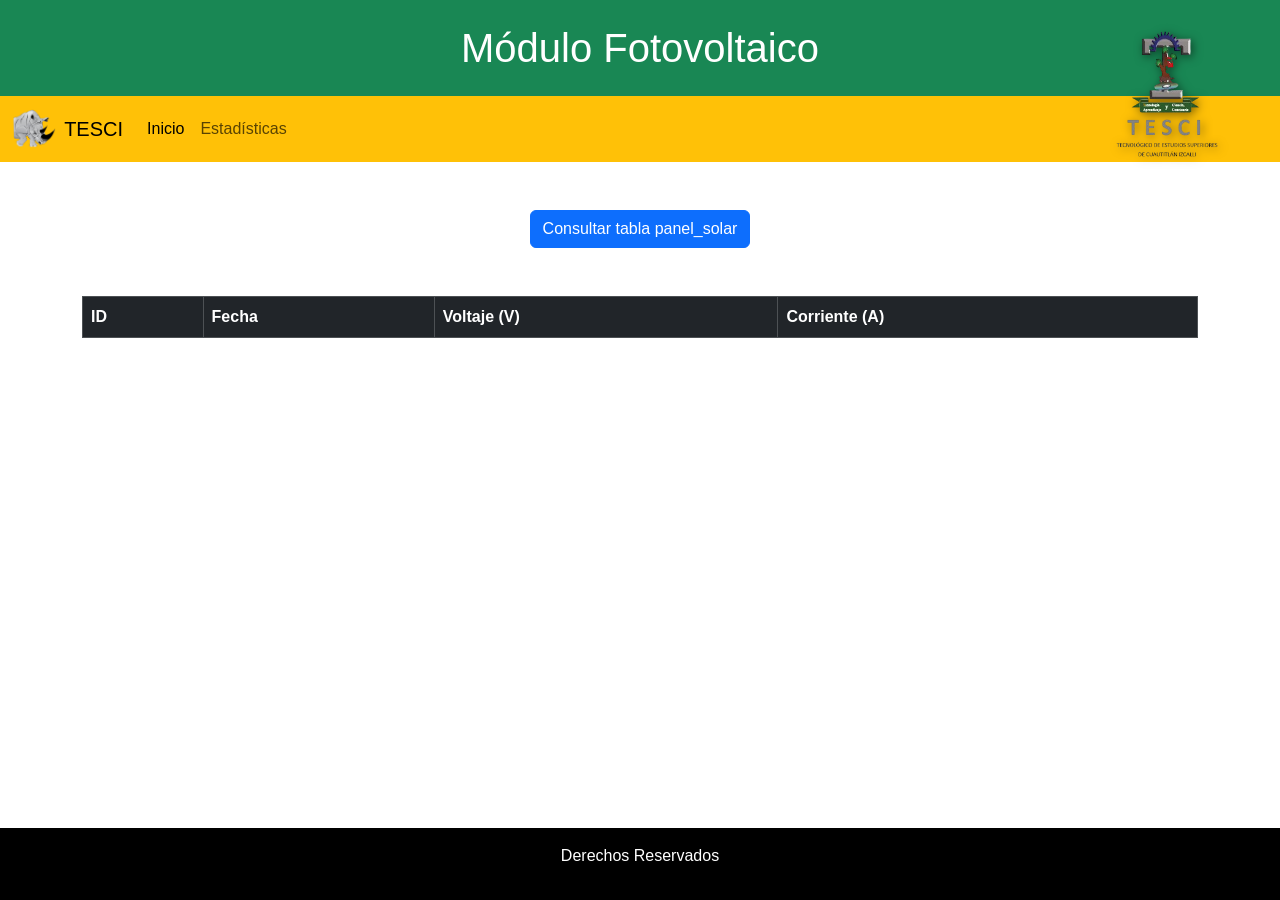
<file: Modulo_Fotovoltaico/tabla.html>
<!DOCTYPE html>
<html lang="es">
<head>
  <meta charset="UTF-8" />
  <meta name="viewport" content="width=device-width, initial-scale=1.0"/>
  <title>Módulo Fotovoltaico</title>
  <link href="https://cdn.jsdelivr.net/npm/bootstrap@5.3.0/dist/css/bootstrap.min.css" rel="stylesheet"/>
  <link href="stilos/styles.css" rel="stylesheet" />
  <script src="https://cdn.jsdelivr.net/npm/bootstrap@5.3.0/dist/js/bootstrap.bundle.min.js"></script>
</head>
<body>
  <!-- Contenedor principal con animación -->
  <div class="wrapper" transition-style="in:custom:circle-swoop">

    <!-- Header -->
    <div class="position-relative">
      <div class="bg-success text-white py-4 text-center">
        <h1 class="m-0">Módulo Fotovoltaico</h1>
      </div>

      <div class="logo-sobrepuesto text-center">
        <img src="recursos/logo.png" alt="Logo" class="logo-grande-sobrepuesto img-fluid" />
      </div>

      <nav class="navbar navbar-expand-lg navbar-light bg-warning">
        <div class="container-fluid">
          <a class="navbar-brand d-flex align-items-center" href="https://tesci.edomex.gob.mx">
            <img src="recursos/rino.png" alt="" style="height: 40px;" class="me-2" />
            TESCI
          </a>
          <button class="navbar-toggler" type="button" data-bs-toggle="collapse" data-bs-target="#navbarNav">
            <span class="navbar-toggler-icon"></span>
          </button>
          <div class="collapse navbar-collapse" id="navbarNav">
            <ul class="navbar-nav">
              <li class="nav-item"><a class="nav-link active" href="index.html">Inicio</a></li>
              <li class="nav-item"><a class="nav-link" href="tabla.html">Estadísticas</a></li>
            </ul>
          </div>
        </div>
      </nav>
    </div>

    <!-- Botón para consultar -->
    <div class="container my-5 text-center">
      <button id="btnConsultar" class="btn btn-primary">Consultar tabla panel_solar</button>
    </div>

    <!-- Tabla para mostrar resultados -->
    <div class="container">
      <table id="tablaDatos" class="table table-bordered table-striped">
        <thead class="table-dark">
          <tr>
            <th>ID</th>
            <th>Fecha</th>
            <th>Voltaje (V)</th>
            <th>Corriente (A)</th>
          </tr>
        </thead>
        <tbody>
          <!-- Aquí se insertan los datos -->
        </tbody>
      </table>
    </div>

  </div> <!-- Fin wrapper -->

  <!-- Footer -->
  <footer class="text-center py-3">
    <p>Derechos Reservados</p>
  </footer>

  <!-- Conexión a Supabase -->
  <script type="module">
    import { createClient } from "https://esm.sh/@supabase/supabase-js@2";

    // 🔑 Configura tus credenciales de Supabase
    const supabaseUrl = "https://mpmmbzuhafbxduilbegj.supabase.co";   // <-- cámbialo
    const supabaseKey = "eyJhbGciOiJIUzI1NiIsInR5cCI6IkpXVCJ9.eyJpc3MiOiJzdXBhYmFzZSIsInJlZiI6Im1wbW1ienVoYWZieGR1aWxiZWdqIiwicm9sZSI6ImFub24iLCJpYXQiOjE3NTU4NDkwOTUsImV4cCI6MjA3MTQyNTA5NX0.HeVe8qvrnmUbCH8nfjd4gruXO1aU2MNWTrEXmG6lOYk";                   // <-- cámbialo
    const supabase = createClient(supabaseUrl, supabaseKey);

    const btn = document.getElementById("btnConsultar");
    const tablaBody = document.querySelector("#tablaDatos tbody");

    // Función para consultar tabla
    async function consultarTabla() {
      const { data, error } = await supabase
        .from("Baterias")
        .select("id, fecha, voltaje, corriente")
        .order("id", { ascending: false })
        .limit(10);

      if (error) {
        console.error("❌ Error:", error);
        alert("Error al consultar Supabase. Revisa la consola.");
        return;
      }

      // Limpiar tabla
      tablaBody.innerHTML = "";

      // Insertar datos en tabla
      data.forEach(row => {
        const tr = document.createElement("tr");
        tr.innerHTML = `
          <td>${row.id}</td>
          <td>${row.fecha}</td>
          <td>${row.voltaje}</td>
          <td>${row.corriente}</td>
        `;
        tablaBody.appendChild(tr);
      });
    }

    // Evento click en el botón
    btn.addEventListener("click", consultarTabla);
  </script>

</body>
</html>
</file>
<file: Modulo_Fotovoltaico/stilos/styles.css>
/* === Layout y estructura base === */
html, body {
    height: 100%;
    width: 100%;
    margin: 0;
    padding: 0;
    font-family: Helvetica, Arial, sans-serif;
    display: flex;
    flex-direction: column;
    overflow-x: hidden;
}

.wrapper {
    flex: 1;
    display: flex;
    flex-direction: column;
}

footer {
    background-color: black;
    color: white;
    text-align: center;
    padding: 10px 0;
    width: 100%;
}

/* === Video de fondo === */
.video-background {
    position: relative;
    width: 100%;
    height: 80vh;
    overflow: hidden;
}

.background-video {
    width: 100%;
    height: 100%;
    object-fit: cover;
}

/* === Overlay del video === */
.content-overlay {
    position: absolute;
    top: 50%;
    left: 50%;
    transform: translate(-50%, -50%);
    color: white;
    text-align: center;
    padding: 20px;
    border-radius: 12px;
}

/* === Videos medianos === */
.video-card {
    position: relative;
    overflow: hidden;
    border-radius: 12px;
}

.video-medium {
    width: 100%;
    height: auto;
    display: block;
}

.overlay-text {
    position: absolute;
    top: 50%;
    left: 50%;
    transform: translate(-50%, -50%);
    color: white;
    padding: 20px;
    border-radius: 10px;
    text-align: center;
    width: 80%;
}

/* === Hover cards imágenes === */
.hover-card {
    position: relative;
    overflow: hidden;
}

.hover-card img {
    width: 100%;
    height: auto;
    max-height: 200px;
    object-fit: contain;
    margin-bottom: 10px;
}

@media (min-width: 768px) {
    .hover-card {
        margin-bottom: 40px;
    }
}

/* Botón "Saber más" */
.saber-mas-btn {
    position: absolute;
    top: 50%;
    left: 50%;
    transform: translate(-50%, -50%);
    opacity: 0;
    transition: opacity 0.3s ease;
    z-index: 2;
}

.hover-card:hover .saber-mas-btn {
    opacity: 1;
}

/* Responsive video y texto en móviles */
@media (max-width: 768px) {
    .overlay-text {
        font-size: 14px;
        padding: 10px;
    }

    .content-overlay h2 {
        font-size: 20px;
    }

    .content-overlay p {
        font-size: 14px;
    }
}

/* Transición personalizada */
@keyframes in-circle-swoop {
    from {
        clip-path: circle(0% at 100% 0%);
    }
    to {
        clip-path: circle(150% at 100% 100%);
    }
}

[transition-style="in:custom:circle-swoop"] {
    animation: in-circle-swoop 1s ease-out both;
}

/* Títulos bajo imágenes */
.image-caption {
    font-weight: bold;
    font-size: 1.1rem;
}

.image-card {
    margin-bottom: 30px;
    padding: 10px;
}

.logo-grande {
    max-height: 120px;
}

/* === Acordeón horizontal === */
.acordeon-visual {
    padding: 2rem 0;
}

.accordion-horizontal {
    display: flex;
    overflow: hidden;
    height: 400px;
    border-radius: 12px;
    gap: 5px;
}

.accordion-horizontal .panel {
    flex: 1;
    background-size: cover;
    background-position: center;
    transition: flex 0.5s ease-in-out;
    position: relative;
    cursor: pointer;
    display: flex;
    align-items: flex-end;
    justify-content: center;
    border-radius: 12px;
    overflow: hidden;
}

.accordion-horizontal .panel:hover {
    flex: 5;
}

.accordion-horizontal .caption {
    background-color: rgba(0, 0, 0, 0.5);
    color: white;
    width: 100%;
    text-align: center;
    padding: 1rem;
    font-size: 1.25rem;
    font-weight: bold;
    border-bottom-left-radius: 12px;
    border-bottom-right-radius: 12px;
}

@media (max-width: 768px) {
    .accordion-horizontal {
        flex-direction: column;
        height: auto;
    }

    .accordion-horizontal .panel {
        height: 200px;
        flex: none;
    }

    .accordion-horizontal .panel:hover {
        flex: none;
    }
}

/* === Acordeón moderno === */
.acordeon-modern {
    display: flex;
    gap: 20px;
    padding: 30px 40px;
    height: 550px;
    overflow: hidden;
    border-radius: 0;
    margin-top: 40px;
    width: 100%;
    box-sizing: border-box;
    max-width: 100vw;
}

.acordeon-modern .panel {
    flex: 1;
    background-size: cover;
    background-position: center;
    transition: flex 0.7s ease-in-out;
    border-radius: 20px;
    cursor: pointer;
    position: relative;
    overflow: hidden;
    display: flex;
    align-items: flex-end;
    justify-content: flex-start;
    padding: 20px;
}

.acordeon-modern .panel:hover {
    flex: 4;
}

.acordeon-modern .caption {
    position: absolute;
    bottom: 20px;
    left: 20px;
    right: 20px;
    color: #fff;
    font-size: 1.1rem;
    font-weight: 500;
    text-shadow: 0 0 5px rgba(0,0,0,0.6);
    z-index: 2;
    max-width: 300px;
}

.acordeon-modern .main-text {
    position: absolute;
    top: 20%;
    left: 30px;
    right: 30px;
    color: #fff;
    font-size: 2rem;
    font-weight: bold;
    line-height: 1.3;
    text-shadow: 0 0 10px rgba(0,0,0,0.8);
    opacity: 0;
    transition: opacity 0.5s ease;
    z-index: 3;
    max-width: 400px;
}

.acordeon-modern .panel:hover .main-text {
    opacity: 1;
}

@media (max-width: 768px) {
    .acordeon-modern {
        flex-direction: column;
        height: auto;
        gap: 16px;
    }

    .acordeon-modern .panel {
        height: 200px;
        flex: none;
        padding: 15px;
    }

    .acordeon-modern .panel:hover {
        flex: none;
    }

    .acordeon-modern .main-text {
        font-size: 1.3rem;
    }

    .acordeon-modern .caption {
        font-size: 0.95rem;
    }
}

/* Logos */
.logo-sobrepuesto {
    position: absolute;
    top: 20px;
    right: 50px;
    z-index: 5;
}

.logo-grande-sobrepuesto {
    max-height: 150px;
    width: auto;
    filter: drop-shadow(2px 2px 5px rgba(0,0,0,0.5));
}

/* Fix para modales si usas animación global */
.modal,
.modal-backdrop {
    clip-path: none !important;
    animation: none !important;
}

/* Imágenes, videos y canvas responsivos */
img, video, canvas {
    max-width: 100%;
    height: auto;
    display: block;
}

/* Versión móvil: Logo arriba a la derecha */
@media (max-width: 768px) {
    .logo-sobrepuesto {
        top: 10px;
        right: 10px;
        left: auto;
        position: absolute;
        z-index: 5;
        text-align: right;
        width: auto;
    }

    .logo-grande-sobrepuesto {
        max-height: 70px;
        width: auto;
        margin: 0;
    }
}
</file>
